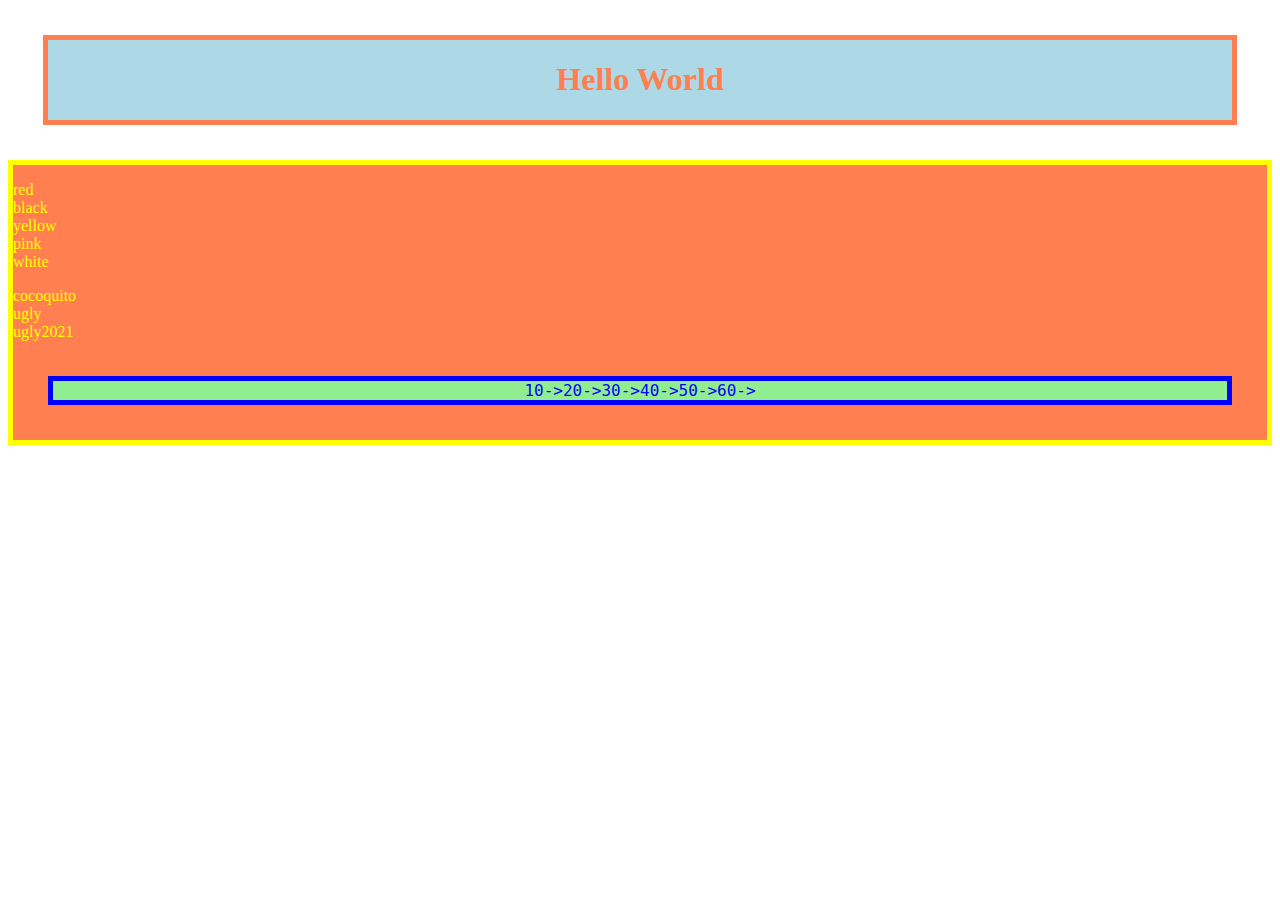
<file: Arreglos/index.html>
<!DOCTYPE html>
<html>
<head>
  <meta charset="utf-8">
  <meta name="viewport" content="width=device-width">
  <title>JS Bin</title>
  <link rel="stylesheet" href="stilos.css">
</head>
<body>
  <div id="opi">
    <h1 id="opp">Hello World</h1>
  </div>
  
  <div id="fisrt">
    <p id='demo'></p>
    <p id='demog'></p>
    <p id="opo"></p>
  </div>
<script src="script.js"></script>
</body>
</html>
</file>
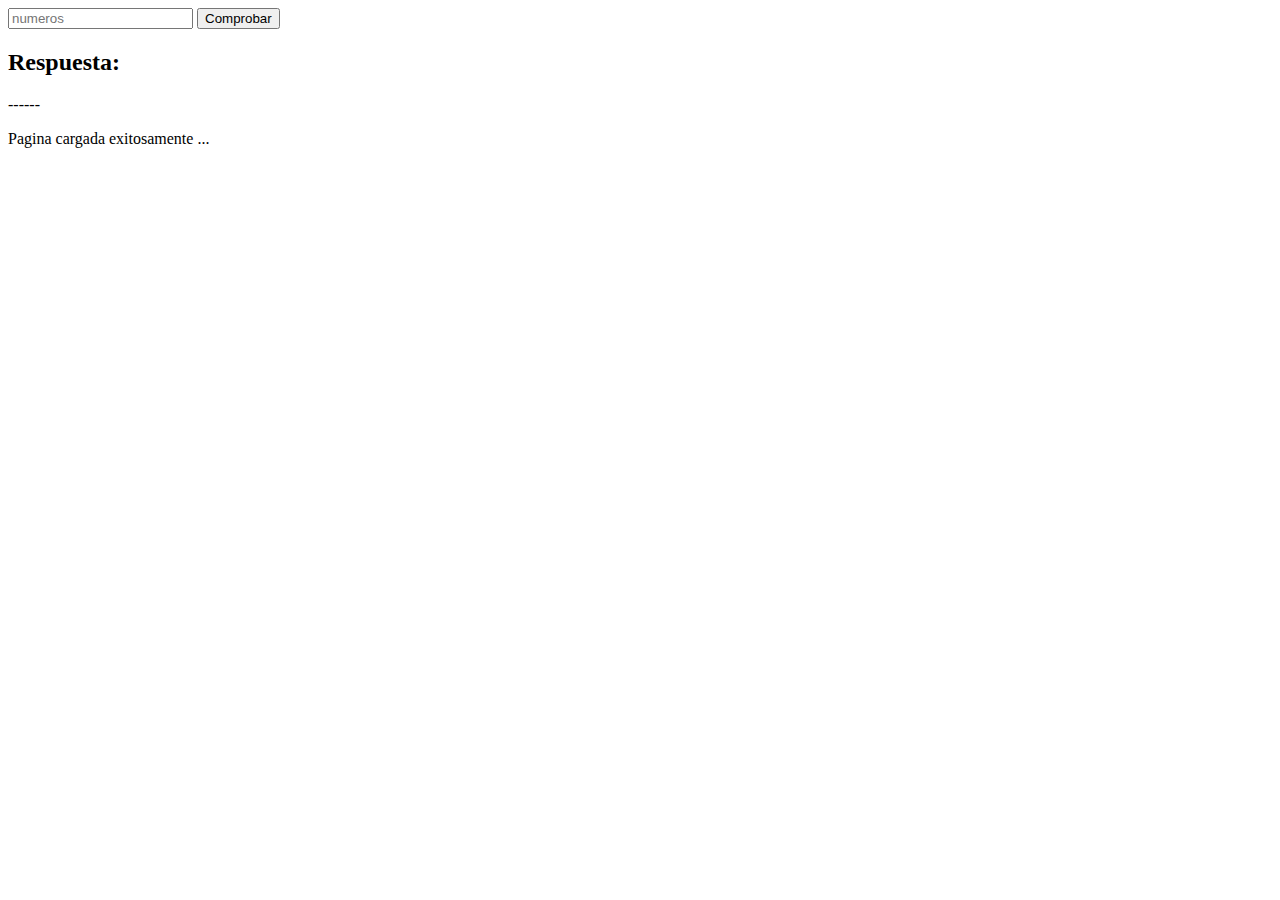
<file: EjemploIF/index.html>
<!DOCTYPE html>
<html>
<head>
  <meta charset="utf-8">
  <meta name="viewport" content="width=device-width">
  <title>JS Bin</title>
</head>
<body onload = "goo()">
  <input type="text" id = "uno" placeholder="numeros">
  <button onclick = "sale();">Comprobar</button>
  <h2>Respuesta:</h2>
  <p id="re">------</p>
  <p id="dosss"></p>
  <script src="script.js"></script>
  </body>
</html>
</file>
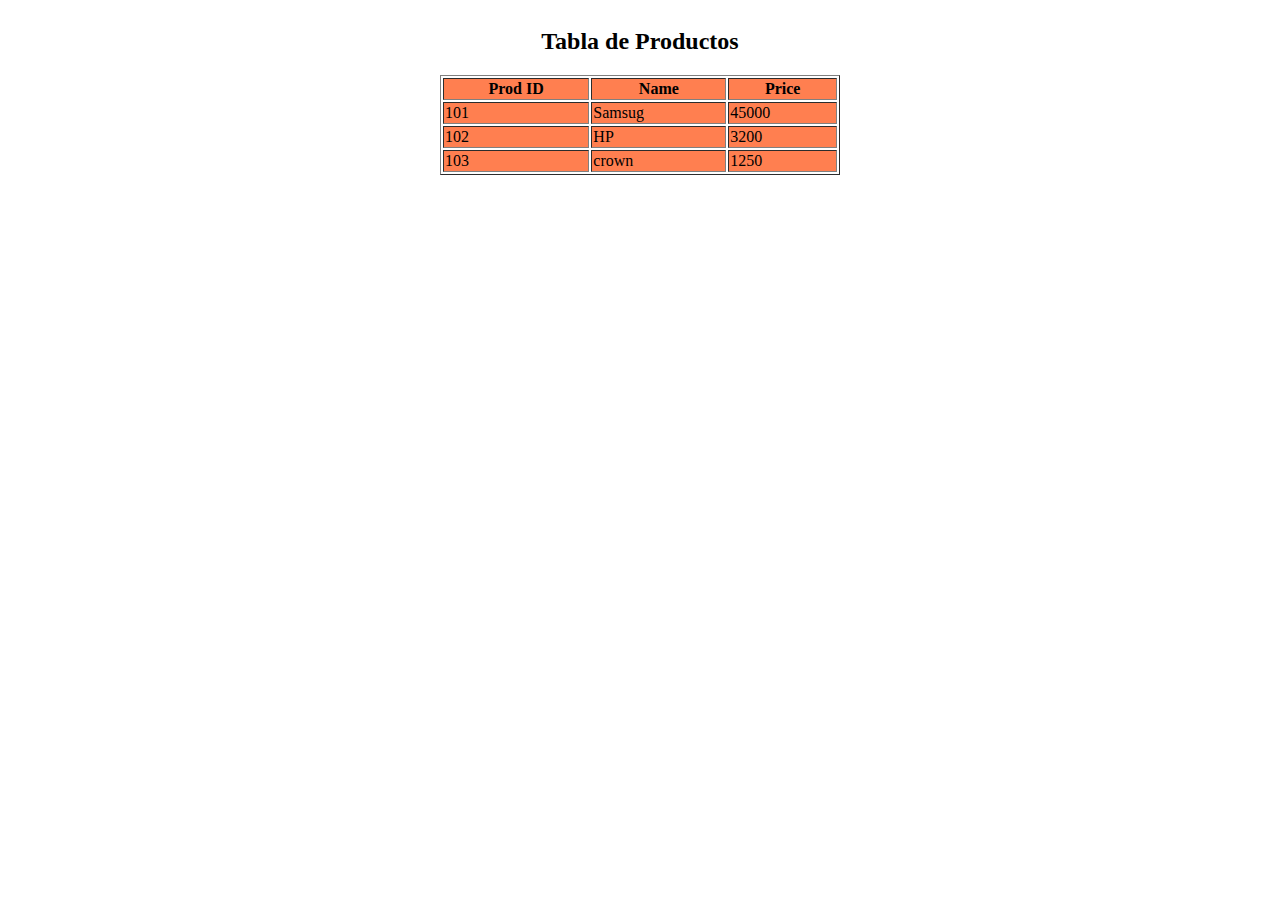
<file: Tablas.html>
<!DOCTYPE html>
<html>
<head>
  <meta charset="utf-8">
  <meta name="viewport" content="width=device-width">
  <title>JS Bin</title>
</head>
<body>
  <div>
    <table align="center" width="400" border="1">
      <caption><h2>Tabla de Productos</h2></caption>
      <colgroup span="3" style = "background-color: coral;"></colgroup>
      <thead>
        <th>Prod ID</th>
        <th>Name</th>
        <th>Price</th>
      </thead>
      <tbody>
        <tr>
          <td>101</td>
          <td>Samsug</td>
          <td>45000</td>
        </tr>
        <tr>
          <td>102</td>
          <td>HP</td>
          <td>3200</td>
        </tr>
        <tr>
          <td>103</td>
          <td>crown</td>
          <td>1250</td>
        </tr>
      </tbody>
    </table>
  </div>

  
</body>
</html>
</file>
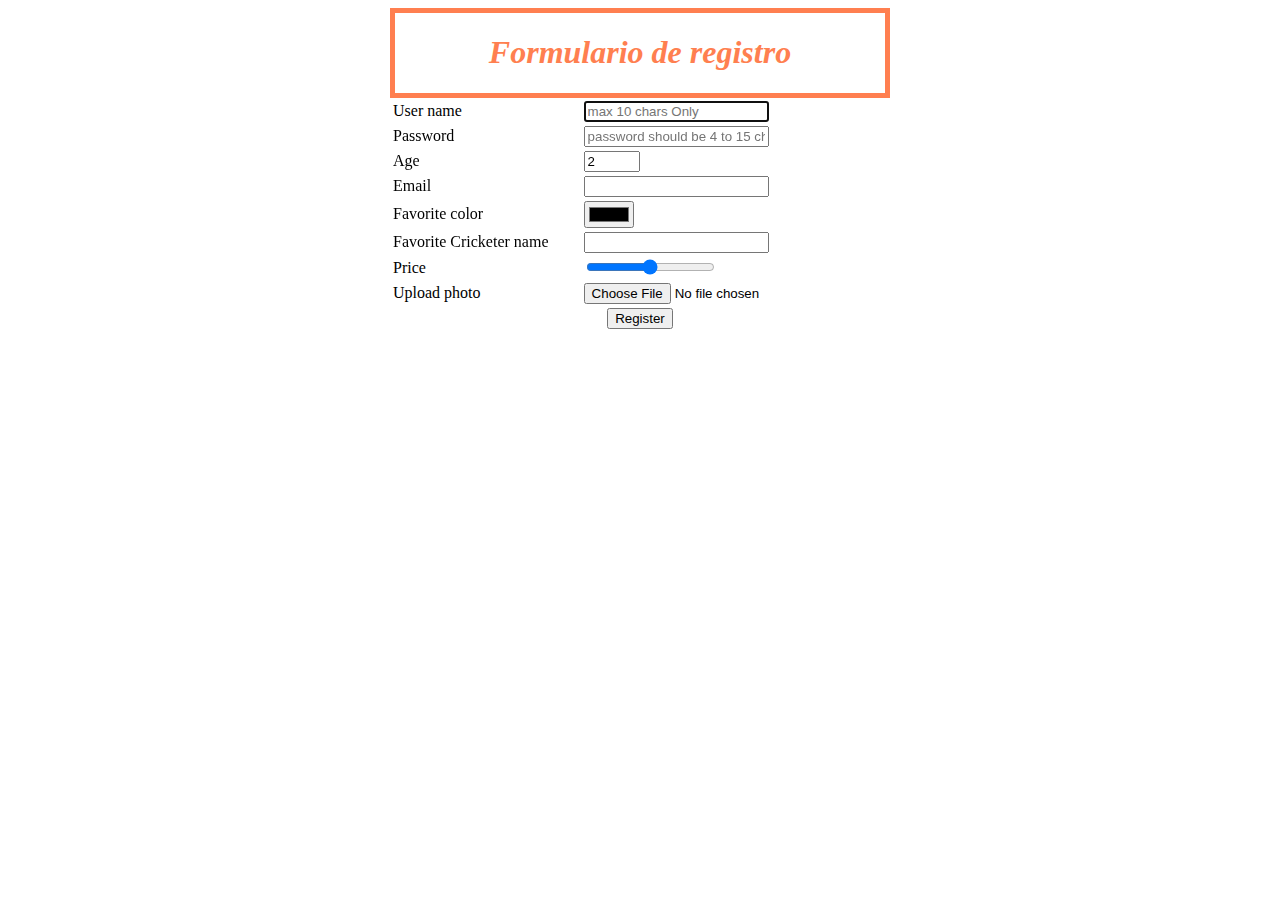
<file: html/Forms.html>
<!DOCTYPE html>
<html>
<head>
  <meta charset="utf-8">
  <meta name="viewport" content="width=device-width">
  <title>JS Bin</title>
</head>
<body>
<form action="/">
  <table align = "center" width="500">
    <caption style ="color:coral; border-style: solid; border-width: 5px;">
      <h1><i>Formulario de registro</i></h1>
    </caption>
    <tr>
      <td>User name</td>
      <td>
        <input type="text" name ="txtName" placeholder ="max 10 chars Only" autofocus required maxlength="10" size="20" pattern="[A-Z]">
      </td>
      
    </tr>
    <tr>
      <td>Password</td>
      <td>
        <input type="password" name = "password"
         placeholder="password should be 4 to 15 characters" required pattern = "[a-z A-Z 0-9]"      >
      </td>
    </tr>
    <tr>
      <td>Age</td>
      <td>
        <input type="number" name = "txtAge" min= "15" max="50" value ="2">
      </td>
    </tr>
    <tr>
      <td>Email</td>
      <td>
        <input type="email" name:"txtEmail">
      </td>
    </tr>
    <tr>
      <td>Favorite color</td>
      <td>
        <input type="color" name= "txtColor">
      </td>
    </tr>
    <tr>
      <td>Favorite Cricketer name</td>
      <td>
        <input type="text" list = "players">
        <datalist id="players">
          <option>Sachin</option>
          <option>Dhoni</option>
          <option>Dravid</option>
          <option>Saurav</option>
        </datalist>
      </td>
    </tr>
    <tr>
      <td>Price</td>
      <td>
        <input type="range" name ="txtPrice">
      </td>
    </tr>
    <tr>
      <td>Upload photo</td>
      <td>
        <input type="file" name="txtFile">
      </td>
    </tr>
    <tr>
      <td colspan ="2" align = "center">
        <input type="submit" value="Register">
      </td>
      
    </tr>
  </table>
</form>
</body>
</html>
</file>
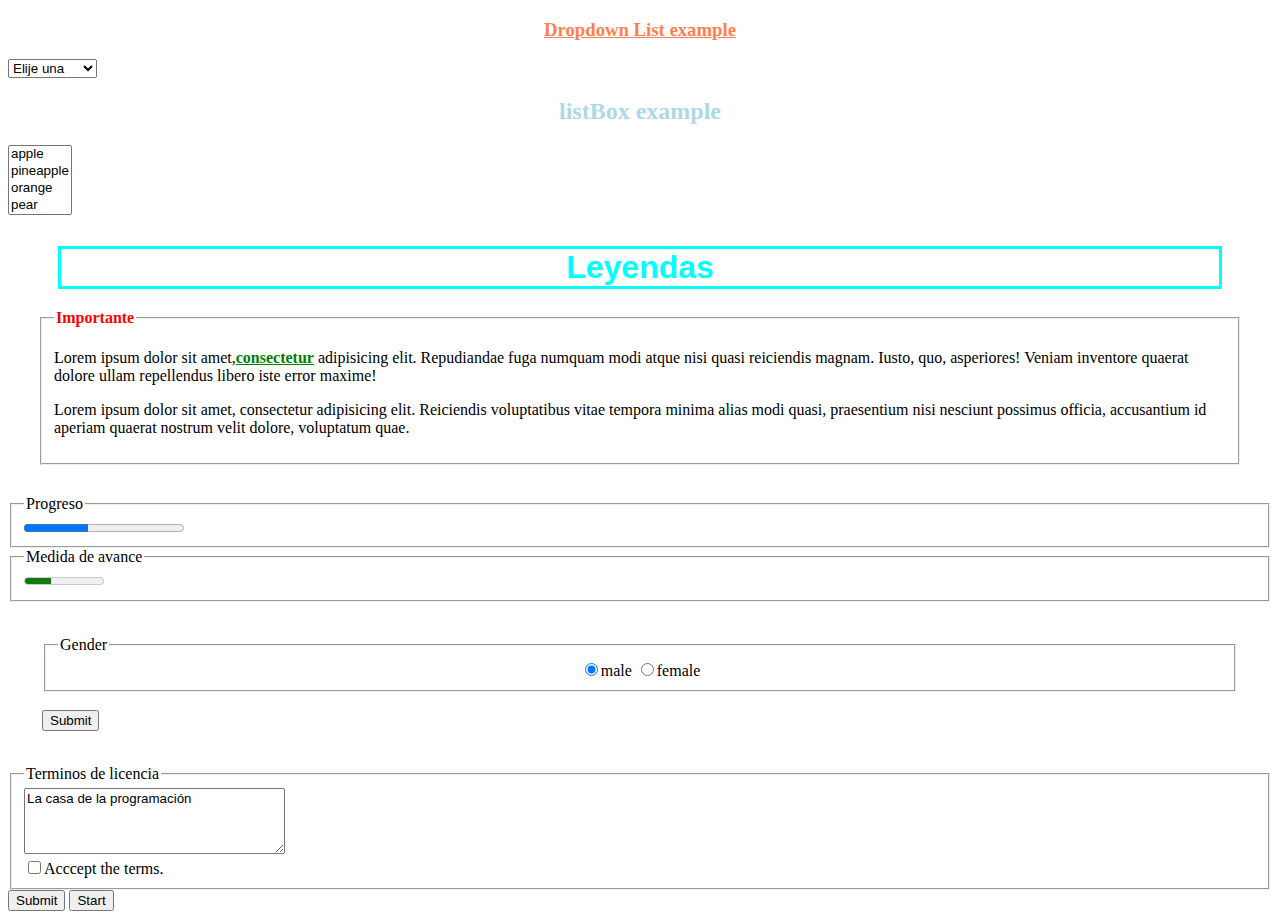
<file: html/ListBox-ChkBox.html>
<!DOCTYPE html>
<html>
<head>
  <meta charset="utf-8">
  <meta name="viewport" content="width=device-width">
  <title>JS Bin</title>
</head>
<body>
  <div>
    <h3 style = "color:coral;text-align:center"><u>Dropdown List example</u></h3>
    <select>
    <option value="elije una¡">Elije una</option>
    <option>La paz</option>
    <option>Santa Cruz</option>
    <option>Oruro</option>
    <option>Beni</option>
  </select>
  
  </div>
  <div>
    <h2 style = "color:lightblue; text-align:center">listBox example</h2>
    <select size="4" multiple>
      <option>apple</option>
      <option>pineapple</option>
      <option>orange</option>
      <option>pear</option></select>
  </div>
  <div style = "margin:30px">
    <h1 style ='color:aqua;font-family:helvetica; border:solid; margin:20px; text-align:center'>Leyendas</h1>
    <fieldset>
      <legend style = "color :red"><strong>Importante</strong></legend>
      <p>Lorem ipsum dolor sit amet,<b style="color:green"><u>consectetur</u></b>  adipisicing elit. Repudiandae fuga numquam modi atque nisi quasi reiciendis magnam. Iusto, quo, asperiores! Veniam inventore quaerat dolore ullam repellendus libero iste error maxime! </p>
      <p>Lorem ipsum dolor sit amet, consectetur adipisicing elit. Reiciendis voluptatibus vitae tempora minima alias modi quasi, praesentium nisi nesciunt possimus officia, accusantium id aperiam quaerat nostrum velit dolore, voluptatum quae.</p>
      
    </fieldset>
    
  </div>
  <div>
    <fieldset>
    <legend>Progreso</legend>
    <progress min="2" max="50" value="20"></progress>
    </fieldset>
    <fieldset>
    <legend>Medida de avance</legend>
    <meter min="1" max="100" low="64" high="100" value="34"></meter>  
    </fieldset>
  </div>
  
  <div style='margin:34px;'>
    <form>
      <fieldset>
        <legend>Gender</legend>
        <div style='text-align:center'>
          <input type="radio" name ="gender" value="male" checked>male
          <input type="radio" name ="gender" value="female">female  
          
        </div>
        
      </fieldset>
      <br>
    <button>Submit</button>
    </form>
  </div>
  <div>
    <fieldset>
      <legend>Terminos de licencia</legend>
      <textarea cols="30" rows="4"  style = "font-family:helvetica;" readonly>La casa de la programación</textarea>
      <br>
      <input type="checkbox">Acccept the terms.
    </fieldset>
  </div>
  <input type="submit" value ="Submit" name = "print">
  <button>Start</button>
  
  
  
</body>
</html>
</file>
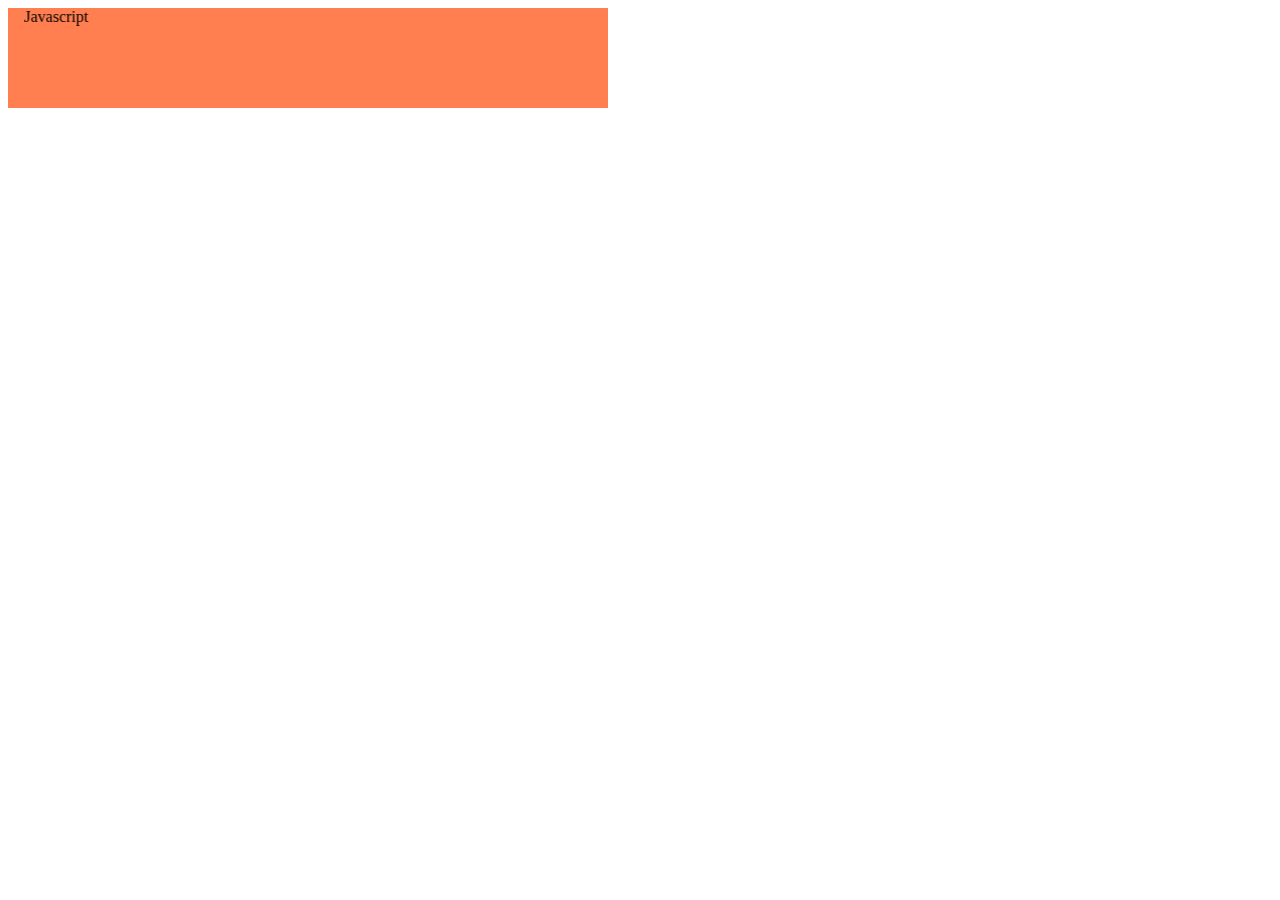
<file: html/marquee.html>
<!DOCTYPE html>
<html lang="en">
<head>
  <meta charset="UTF-8">
  <title>Learn HTML</title>
</head>
<body>
  <marquee bgcolor="coral" width="600" height="100" 
           loop="4" direction= "right" scrollamount="10" >Javascript</marquee>
</body>
</html>
</file>
<file: Arreglos/stilos.css>
#fisrt{
  color: yellow;
  background-color: coral;
  border-style: solid;
  border-width:thick;
  
}

#opi{
  color:coral;
  background-color:lightblue;
  border-style: solid;
  border-width:thick;
  margin: 35px;
  display: flex;
  justify-content: center;
}
#opo{
  background-color:lightgreen;
  font-family: Consolas, Monospace;
  color: blue;
  border-style: solid;
  border-width: thick;
  margin : 35px;
  display: flex;
  justify-content: center;
}
</file>
